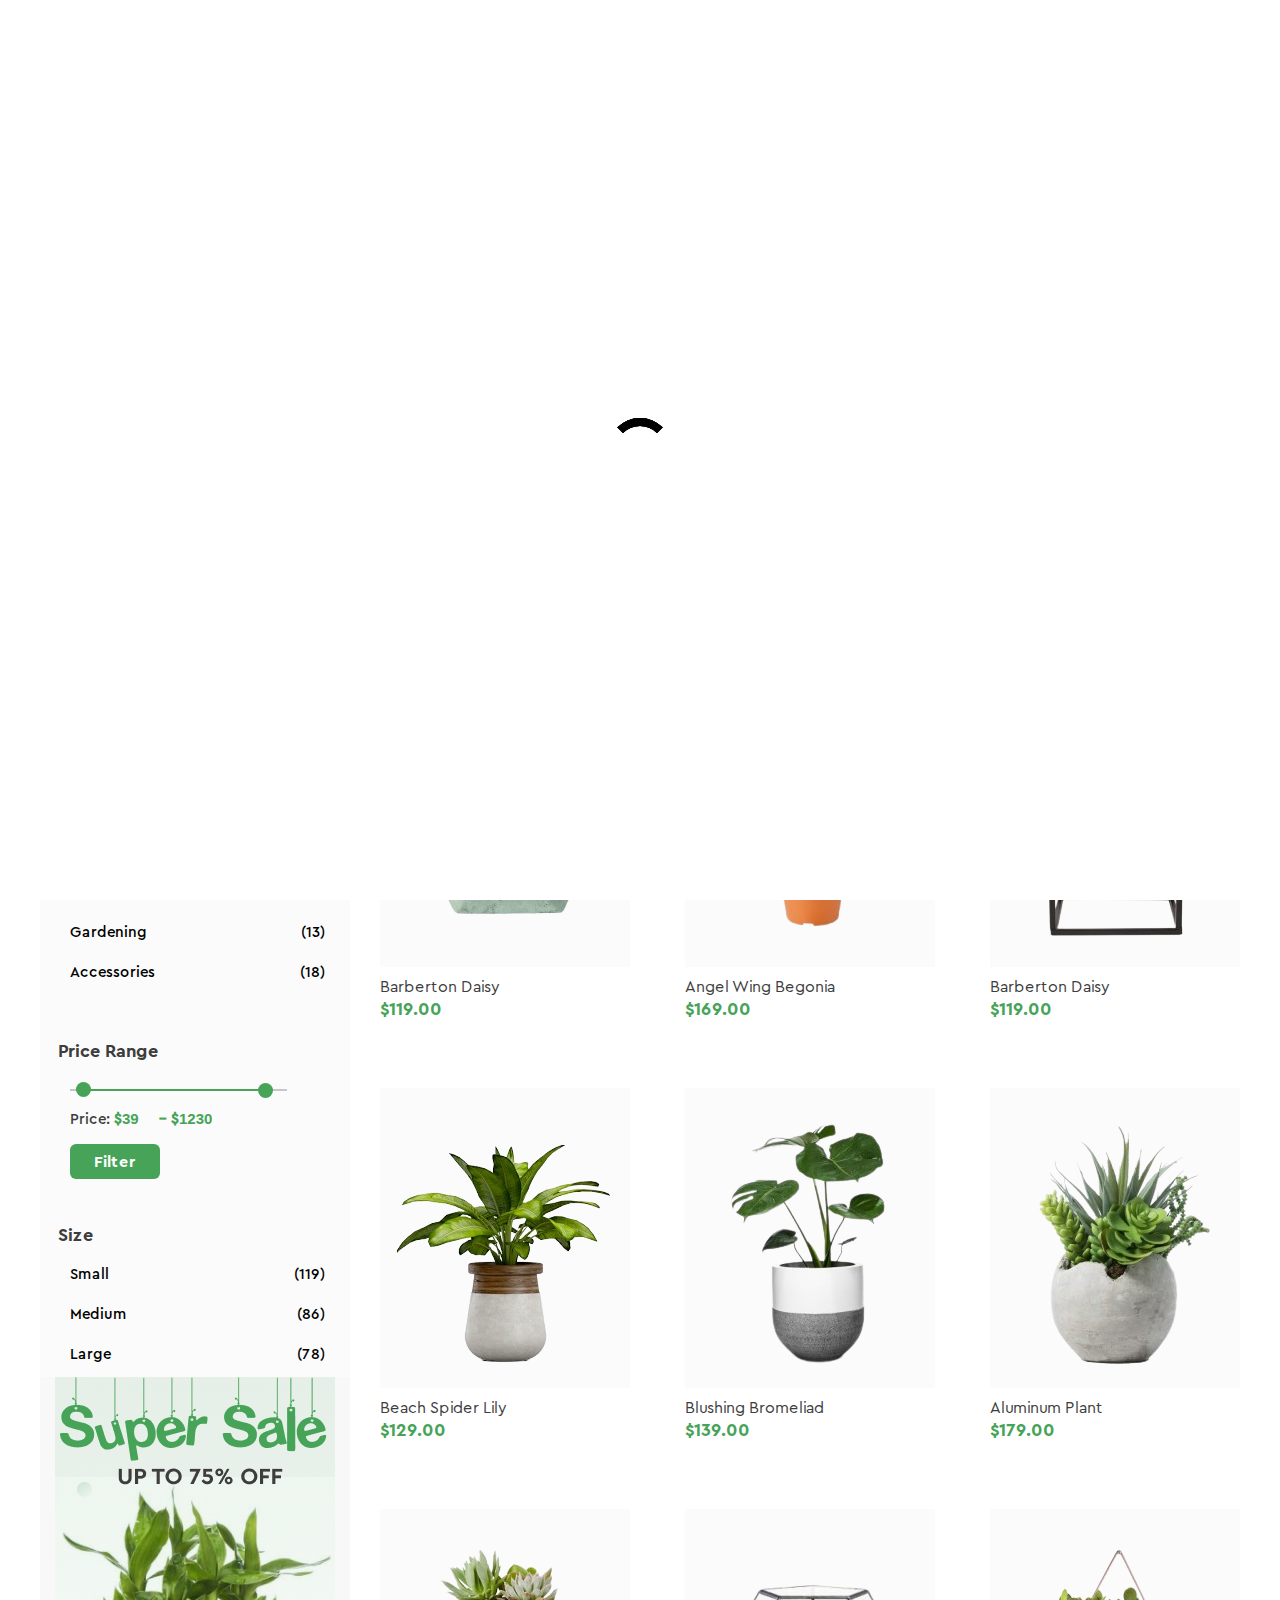
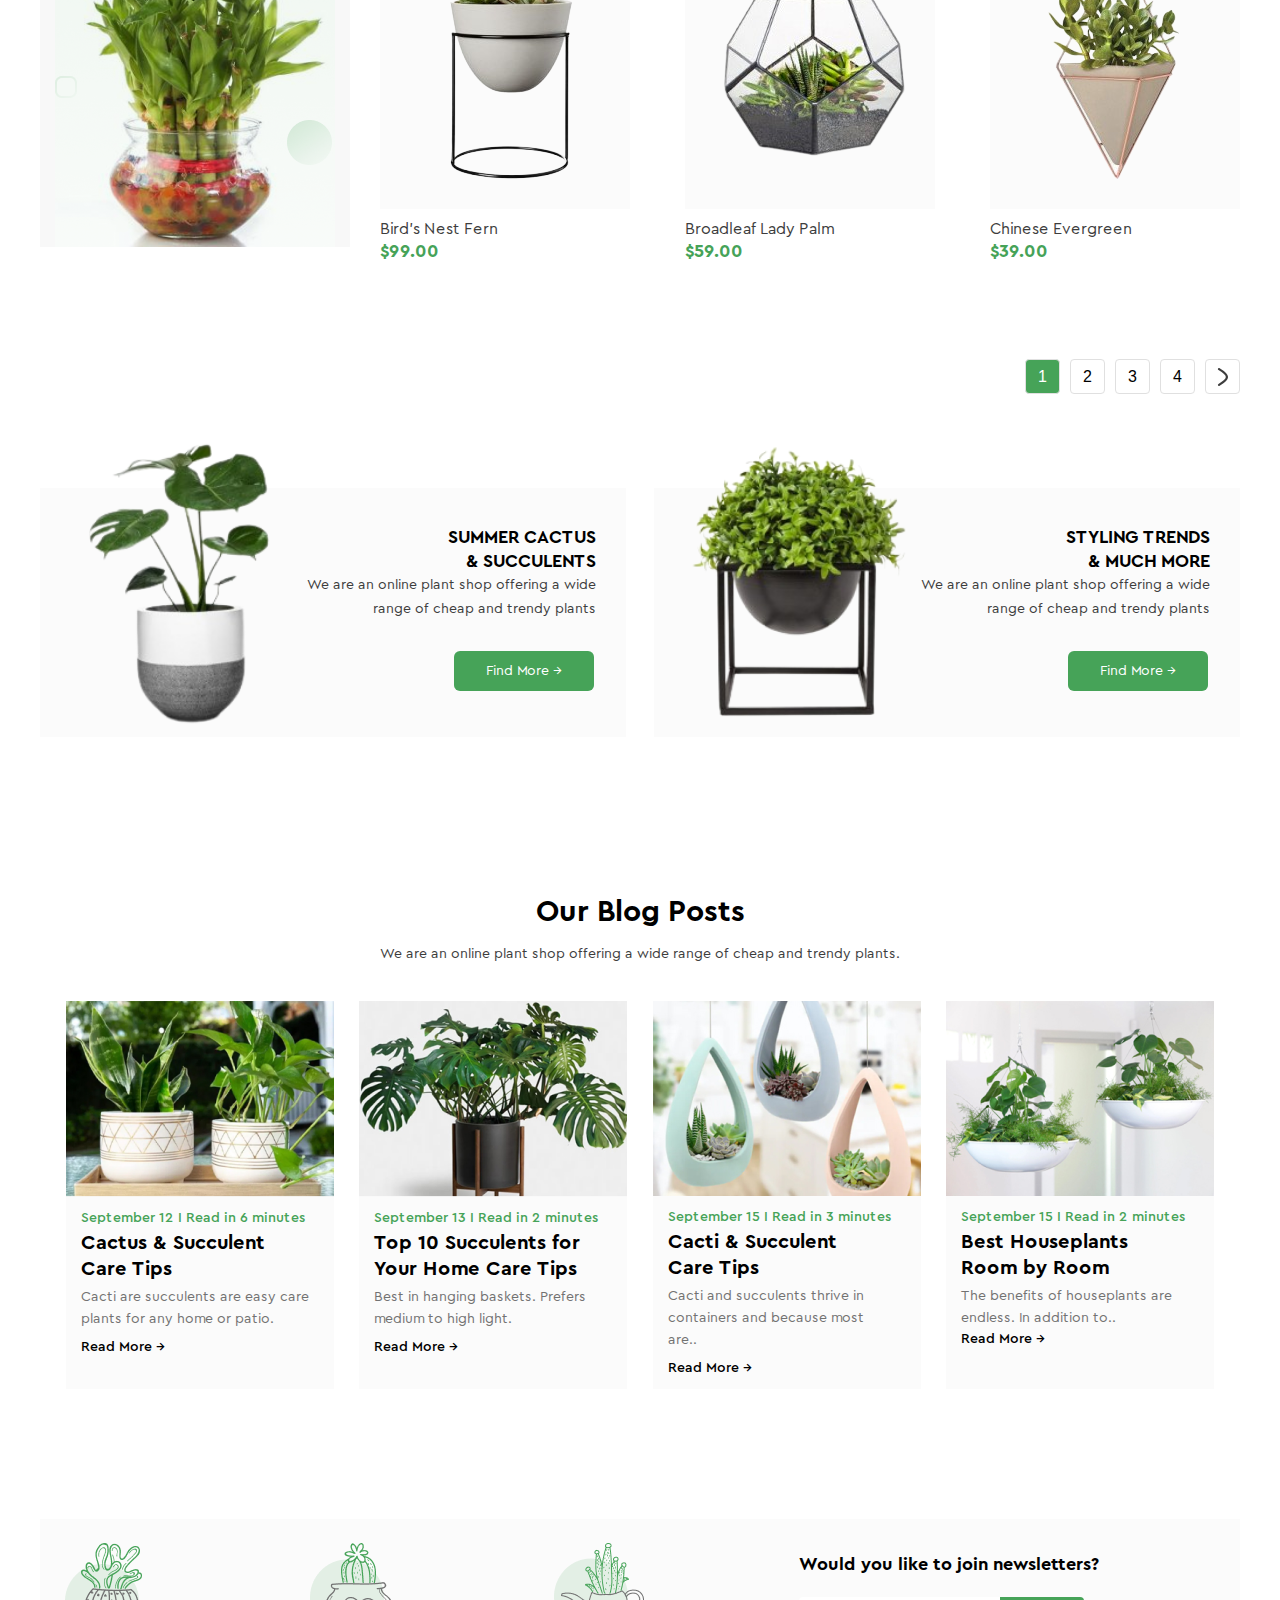
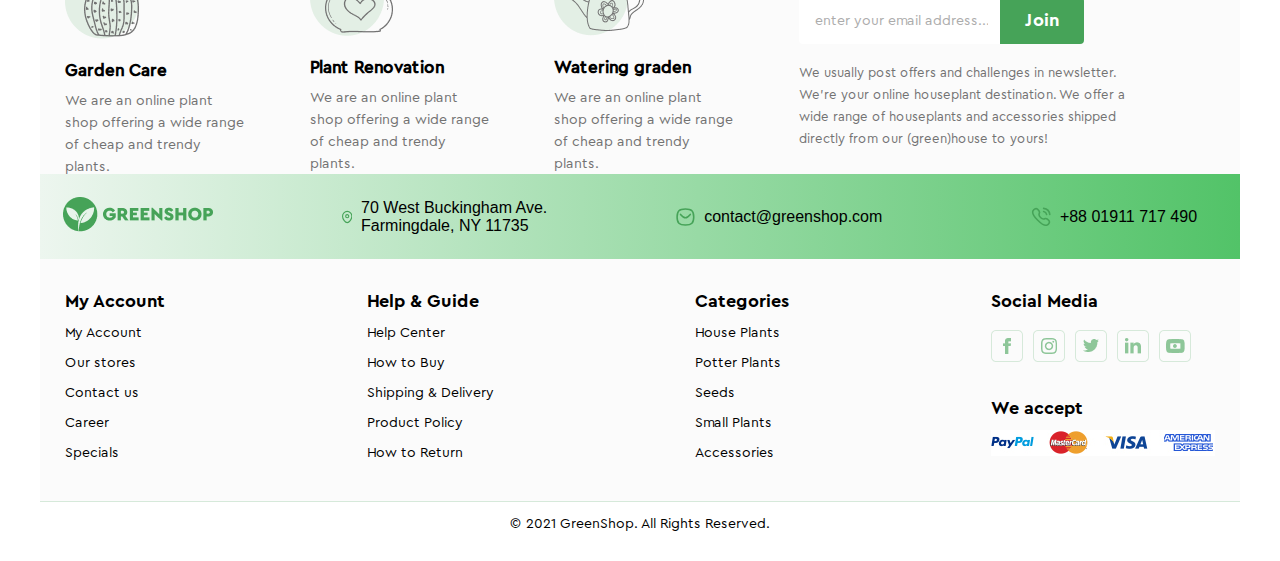
<file: index.html>
<!DOCTYPE html>
<html lang="en">

<head>
  <meta charset="UTF-8">
  <meta name="viewport" content="width=device-width, initial-scale=1.0">
  <title>Document</title>
  <link rel="stylesheet" href="./css/styles.css">
</head>

<body>
  <div class="wrapper">
    <section class="preloading">
      <div class="lds-ring">
        <div></div>
        <div></div>
        <div></div>
        <div></div>
      </div>
    </section>

    <header>
      <div class="logo">
        <img src="./img/Logo.png" alt="logo">
      </div>

      <ul class="navList">
        <li id="active" class="navListItem">Home</li>

        <li class="navListItem">Shop</li>

        <li class="navListItem subMenu">
          Plant Care

          <ul class="subList">
            <li class="subListItem">
              <a href="#" class="subListItemText listText">Drainage</a>
            </li>
            <li class="subListItem">
              <a href="#" class="subListItemText listText">Fungicides</a>
            </li>
            <li class="subListItem">
              <a href="#" class="subListItemText listText">Fertilizer</a>
            </li>

            <li class="subListItem hasChild">
              <a href="#" class="subListItemText listText">
                Priming
                <svg class="arrowIcon" xmlns="http://www.w3.org/2000/svg" width="7" height="10" viewBox="0 0 7 10"
                  fill="none">
                  <path
                    d="M1.14228 0.945805C0.909014 0.730097 0.908201 0.379612 1.14046 0.162973C1.35161 -0.0339699 1.68269 -0.0524979 1.9164 0.107825L1.98337 0.161288L6.79132 4.60737C7.00401 4.80406 7.02336 5.11265 6.84935 5.32969L6.79135 5.39186L1.9834 9.83868C1.75016 10.0544 1.37278 10.0537 1.1405 9.83706C0.929333 9.64013 0.910782 9.33257 1.08439 9.1162L1.14224 9.05423L5.52584 4.99941L1.14228 0.945805Z"
                    fill="#3D3D3D" />
                </svg>
              </a>

              <ul class="childItemList">
                <li class="childItem"> <a href="#" class="childItemText listText">Universal</a></li>
                <li class="childItem"> <a href="#" class="childItemText listText">For Ficus</a></li>
                <li class="childItem"> <a href="#" class="childItemText listText">For Cacti</a></li>
                <li class="childItem"> <a href="#" class="childItemText listText">For Citrus</a></li>
                <li class="childItem"> <a href="#" class="childItemText listText">For those in bloom</a></li>
                <li class="childItem"> <a href="#" class="childItemText listText">For Orchids</a></li>
              </ul>

            </li>
          </ul>

        </li>

        <li class="navListItem">Blogs</li>

      </ul>

      <button class="btn btnHeader"> <a href="./registration.html" class="login-link">
          <svg width="18" height="18" viewBox="0 0 18 18" fill="none" xmlns="http://www.w3.org/2000/svg">
            <path d="M17.1601 9.1006H7.12598" stroke="white" stroke-width="1.5" stroke-linecap="round"
              stroke-linejoin="round" />
            <path d="M14.7212 6.67059L17.1612 9.10059L14.7212 11.5306" stroke="white" stroke-width="1.5"
              stroke-linecap="round" stroke-linejoin="round" />
            <path
              d="M12.6342 5.35826C12.3592 2.37493 11.2425 1.2916 6.80082 1.2916C0.883322 1.2916 0.883322 3.2166 0.883322 8.99993C0.883322 14.7833 0.883322 16.7083 6.80082 16.7083C11.2425 16.7083 12.3592 15.6249 12.6342 12.6416"
              stroke="white" stroke-width="1.5" stroke-linecap="round" stroke-linejoin="round" />
          </svg>
          <span>Login</span>
        </a>
      </button>

      <div class="burger">
        <div class="burger-item"></div>
        <div class="burger-item"></div>
        <div class="burger-item"></div>
      </div>

    </header>


    <section class="hero">
      <div class="leftSide">
        <div class="subTitle">
          Welcome to GreenShop
        </div>
        <h1>Let’s Make a
          Better <span>Planet</span>
        </h1>
        <p class="description">
          We are an online plant shop offering a wide range of cheap and trendy plants. Use our plants to create an
          unique Urban Jungle. Order your favorite plants!
        </p>
        <div class="hero-btn">
          <button class="btn button">
            SHOP NOW
          </button>
        </div>
      </div>



      <div class="rightSide">
        <div class="rightSideImg">
          <!-- <img src="./img/01.png" alt="flowers"> -->
        </div>
      </div>
    </section>

    <section class="products">
      <div class="shopWrapper">
        <aside class="shopAside">
          <div class="asideDescription">
            <h3>Categories</h3>

            <label class="checkboxs">
              <input type="checkbox" name="check">
              <span class="item-name">House Plants</span>
              <span class="item-count">(33)</span>
            </label>

            <label class="checkboxs">
              <input type="checkbox" name="check">
              <span class="item-name">Potter Plants</span>
              <span class="item-count">(12)</span>
            </label>

            <label class="checkboxs">
              <input type="checkbox" name="check">
              <span class="item-name">Seeds </span>
              <span class="item-count">(65)</span>
            </label>

            <label class="checkboxs">
              <input type="checkbox" name="check">
              <span class="item-name">Small Plants </span>
              <span class="item-count">(39)</span>
            </label>

            <label class="checkboxs">
              <input type="checkbox" name="check">
              <span class="item-name">Big Plants</span>
              <span class="item-count">(23)</span>
            </label>

            <label class="checkboxs">
              <input type="checkbox" name="check">
              <span class="item-name">Succulents </span>
              <span class="item-count">(17)</span>
            </label>

            <label class="checkboxs">
              <input type="checkbox" name="check">
              <span class="item-name">Trerrariums </span>
              <span class="item-count">(19)</span>
            </label>

            <label class="checkboxs">
              <input type="checkbox" name="check">
              <span class="item-name">Gardening </span>
              <span class="item-count">(13)</span>
            </label>

            <label class="checkboxs">
              <input type="checkbox" name="check">
              <span class="item-name">Accessories</span>
              <span class="item-count">(18)</span>
            </label>

            <!-- <div class="price-range-container"> -->



            <h3 class="price-range">Price Range</h3>

            <div class="range_container">
              <div class="sliders_control">
                <input id="fromSlider" type="range" value="39" min="0" max="1319" />
                <input id="toSlider" type="range" value="1230" min="1" max="1320" />
              </div>
              <div class="form_control">

                <div class="form_control_container">

                  <div class="price-container"><span class="price">Price:</span>
                    $<input class="form_control_container__time__input" type="number" id="fromInput" value="39" min="0"
                      max="1319" />
                    -
                    $<input class="form_control_container__time__input" type="number" id="toInput" value="1230" min="1"
                      max="1320" />
                  </div>

                </div>

              </div>
            </div>

            <button class="price-range-filter">Filter</button>

            <!-- </div> -->
            <div class="size-container">
              <h3 class="size-title">Size</h3>
              <label class="checkboxs">
                <input type="checkbox" name="check">
                <span class="item-name">Small</span>
                <span class="item-count">(119)</span>
              </label>
              <label class="checkboxs">
                <input type="checkbox" name="check">
                <span class="item-name">Medium</span>
                <span class="item-count">(86)</span>
              </label>
              <label class="checkboxs">
                <input type="checkbox" name="check">
                <span class="item-name">Large</span>
                <span class="item-count">(78)</span>
              </label>
            </div>

          </div>

          <div class="ad"></div>

        </aside>

        <div class="content">
          <div class="contentHeader">
            <div class="filter">
              <ul class="sort">
                <li id="activeFilter">All Plants</li>
                <li class="sort-item">New Arrivals</li>
                <li class="sort-item">Sale</li>
              </ul>
            </div>

            <div class="shortBy">
              <p>
                Short by:
              </p>
              <select name="shortBy" id="shortBy">
                <option value="1">Default sorting</option>
              </select>
            </div>
          </div>

          <div class="goods">
            <div class="goodsCard 1">
              <div class="angelWingBegonia">

                <div class="goodsPhoto ">
                  <img src="./img/flower1.png" alt="Barberton Daisy" class="flowers">
                </div>

                <div class="frame">
                  <div class="frameElement">
                    <img src="./img/shopping.svg" alt="shopping">
                  </div>
                  <div class="frameElement">
                    <img src="./img/heart.svg" alt="heart">
                  </div>
                  <div class="frameElement">
                    <img src="./img/frame.svg" alt="search">
                  </div>
                </div>

                <div class="goodsInfo">
                  <div class="flowerName">Barberton Daisy</div>
                  <div class="flowerPrise">$119.00</div>
                </div>
              </div>
            </div>

            <div class="goodsCard 2">
              <div class="angelWingBegonia">

                <div class="goodsPhoto ">
                  <img src="./img/flower2.png" alt="Angel Wing Begonia" class="flowers ">
                </div>

                <div class="frame">
                  <div class="frameElement">
                    <img src="./img/shopping.svg" alt="shopping">
                  </div>
                  <div class="frameElement">
                    <img src="./img/heart.svg" alt="heart">
                  </div>
                  <div class="frameElement">
                    <img src="./img/frame.svg" alt="search">
                  </div>
                </div>

                <div class="goodsInfo">
                  <div class="flowerName">Angel Wing Begonia</div>
                  <div class="flowerPrise">$169.00</div>
                </div>
              </div>
            </div>

            <div class="goodsCard 3">
              <div class="angelWingBegonia">

                <div class="goodsPhoto ">
                  <img src="./img/flower3.png" alt="Barberton Daisy" class="flowers">
                  <div class="discount">
                    <span class="discountPrice">13% off</span>
                  </div>
                </div>

                <div class="frame">
                  <div class="frameElement">
                    <img src="./img/shopping.svg" alt="shopping">
                  </div>
                  <div class="frameElement">
                    <img src="./img/heart.svg" alt="heart">
                  </div>
                  <div class="frameElement">
                    <img src="./img/frame.svg" alt="search">
                  </div>
                </div>

                <div class="goodsInfo">
                  <div class="flowerName">Barberton Daisy</div>
                  <div class="flowerPrise">$119.00</div>
                </div>
              </div>
            </div>


            <div class="goodsCard 4">
              <div class="angelWingBegonia">

                <div class="goodsPhoto ">
                  <img src="./img/flower4.png" alt="Beach Spider Lily" class="flowers">
                </div>

                <div class="frame">
                  <div class="frameElement">
                    <img src="./img/shopping.svg" alt="shopping">
                  </div>
                  <div class="frameElement">
                    <img src="./img/heart.svg" alt="heart">
                  </div>
                  <div class="frameElement">
                    <img src="./img/frame.svg" alt="search">
                  </div>
                </div>

                <div class="goodsInfo">
                  <div class="flowerName">Beach Spider Lily</div>
                  <div class="flowerPrise">$129.00</div>
                </div>
              </div>
            </div>

            <div class="goodsCard 5">
              <div class="angelWingBegonia">

                <div class="goodsPhoto ">
                  <img src="./img/flower5.png" alt="Blushing Bromeliad" class="flowers">
                </div>

                <div class="frame">
                  <div class="frameElement">
                    <img src="./img/shopping.svg" alt="shopping">
                  </div>
                  <div class="frameElement">
                    <img src="./img/heart.svg" alt="heart">
                  </div>
                  <div class="frameElement">
                    <img src="./img/frame.svg" alt="search">
                  </div>
                </div>

                <div class="goodsInfo">
                  <div class="flowerName">Blushing Bromeliad</div>
                  <div class="flowerPrise">$139.00</div>
                </div>
              </div>
            </div>

            <div class="goodsCard 6">
              <div class="angelWingBegonia">

                <div class="goodsPhoto ">
                  <img src="./img/flower6.png" alt="Aluminum Plant" class="flowers">
                </div>

                <div class="frame">
                  <div class="frameElement">
                    <img src="./img/shopping.svg" alt="shopping">
                  </div>
                  <div class="frameElement">
                    <img src="./img/heart.svg" alt="heart">
                  </div>
                  <div class="frameElement">
                    <img src="./img/frame.svg" alt="search">
                  </div>
                </div>

                <div class="goodsInfo">
                  <div class="flowerName">Aluminum Plant</div>
                  <div class="flowerPrise">$179.00</div>
                </div>
              </div>
            </div>

            <div class="goodsCard 7">
              <div class="angelWingBegonia">

                <div class="goodsPhoto ">
                  <img src="./img/flower7.png" alt="Bird's Nest Fern" class="flowers">
                </div>

                <div class="frame">
                  <div class="frameElement">
                    <img src="./img/shopping.svg" alt="shopping">
                  </div>
                  <div class="frameElement">
                    <img src="./img/heart.svg" alt="heart">
                  </div>
                  <div class="frameElement">
                    <img src="./img/frame.svg" alt="search">
                  </div>
                </div>

                <div class="goodsInfo">
                  <div class="flowerName">Bird's Nest Fern</div>
                  <div class="flowerPrise">$99.00</div>
                </div>
              </div>
            </div>

            <div class="goodsCard 8">
              <div class="angelWingBegonia">

                <div class="goodsPhoto ">
                  <img src="./img/flower8.png" alt="Broadleaf Lady Palm" class="flowers">
                </div>

                <div class="frame">
                  <div class="frameElement">
                    <img src="./img/shopping.svg" alt="shopping">
                  </div>
                  <div class="frameElement">
                    <img src="./img/heart.svg" alt="heart">
                  </div>
                  <div class="frameElement">
                    <img src="./img/frame.svg" alt="search">
                  </div>
                </div>

                <div class="goodsInfo">
                  <div class="flowerName">Broadleaf Lady Palm</div>
                  <div class="flowerPrise">$59.00</div>
                </div>
              </div>
            </div>

            <div class="goodsCard 9">
              <div class="angelWingBegonia">

                <div class="goodsPhoto ">
                  <img src="./img/flower9.png" alt="Chinese Evergreen" class="flowers">
                </div>

                <div class="frame">
                  <div class="frameElement">
                    <img src="./img/shopping.svg" alt="shopping">
                  </div>
                  <div class="frameElement">
                    <img src="./img/heart.svg" alt="heart">
                  </div>
                  <div class="frameElement">
                    <img src="./img/frame.svg" alt="search">
                  </div>
                </div>

                <div class="goodsInfo">
                  <div class="flowerName">Chinese Evergreen</div>
                  <div class="flowerPrise">$39.00</div>
                </div>
              </div>
            </div>
          </div>
        </div>
      </div>
    </section>

    <div class="pagination-container">
      <div class="pagination">
        <button class="page paginationActive">1
      </div>
      <button class="page pageNotActive">2</button>
      <button class="page pageNotActive">3</button>
      <button class="page pageNotActive">4</button>
      <button class="page arrow">
        <img src="./img/ArrowRight.svg" alt="Next">
      </button>
    </div>

    <section class="plantPromoSection">
      <div class="promoCard ">
        <div class="promoCardImg promoCardLeft">
        </div>
        <div class="plantPromoCentered">
          <h3 class="plantCardTitle">Summer cactus <br> & succulents</h3>
          <p class="plantCardDescription">
            We are an online plant shop offering a wide range of cheap and trendy plants
          </p>
          <button class="plantCardButton">
            <p>
              Find More →
            </p>
          </button>
        </div>
      </div>

      <div class="promoCard">
        <div class="promoCardImg promoCardRight">
        </div>
        <div class="plantPromoCentered">
          <h3 class="plantCardTitle">Styling Trends <br>
            & much more</h3>
          <p class="plantCardDescription">
            We are an online plant shop offering a wide range of cheap and trendy plants
          </p>
          <button class="plantCardButton">
            <p>
              Find More →
            </p>
          </button>
        </div>
      </div>
    </section>

    <section class="blog">
      <div class="blogTitle">
        <div class="blogName">
          <p>Our Blog Posts</p>
        </div>
        <div class="blogDescription">We are an online plant shop offering a wide range of cheap and trendy plants.
        </div>
      </div>


      <div class="blogCards">
        <div class="blogCard">
          <img src="./img/flower10.png" alt="Cactus & Succulent ">
          <div class="blogCardText">
            <div class="blogSubText">September 12 I Read in 6 minutes</div>
            <div class="blogCardTitle">Cactus & Succulent <br>
              Care Tips</div>
            <div class="blogCardDescription">Cacti are succulents are easy care plants for any home or patio. </div>
            <div class="blogCardReadMore">Read More →</div>
          </div>
        </div>

        <div class="blogCard">
          <img src="./img/flower11.png" alt="Cactus & Succulent ">
          <div class="blogCardText">
            <div class="blogSubText">September 13 I Read in 2 minutes</div>
            <div class="blogCardTitle">Top 10 Succulents for <br>
              Your Home
              Care Tips</div>
            <div class="blogCardDescription">Best in hanging baskets. Prefers medium to high light. </div>
            <div class="blogCardReadMore">Read More →</div>
          </div>
        </div>

        <div class="blogCard">
          <img src="./img/flower12.png" alt="Cactus & Succulent ">
          <div class="blogCardText">
            <div class="blogSubText">September 15 I Read in 3 minutes</div>
            <div class="blogCardTitle">Cacti & Succulent <br>
              Care Tips</div>
            <div class="blogCardDescription">Cacti and succulents thrive in containers and because most are..</div>
            <div class="blogCardReadMore">Read More →</div>
          </div>
        </div>

        <div class="blogCard">
          <img src="./img/flower13.png" alt="Cactus & Succulent ">
          <div class="blogCardText">
            <div class="blogSubText">September 15 I Read in 2 minutes</div>
            <div class="blogCardTitle">Best Houseplants <br>
              Room by Room</div>
            <div class="blogCardDescription">The benefits of houseplants are endless. In addition to..</div>
            <a class="blogCardReadMore">Read More →</a>
          </div>
        </div>
      </div>
    </section>

    <footer class="footer">

      <section class="services">

        <div class="servicesPart">

          <div class="servicesItem">

            <img src="./img/gardenCare.png" alt="" class="servicesItemPhoto">
            <div class="servicesItemName">
              <p>Garden Care</p>
            </div>
            <div class="servicesItemDescription">
              <p>We are an online plant shop offering a wide range of cheap and trendy plants.</p>
            </div>

          </div>

          <div class="servicesItem">

            <img src="./img/plantRenovation.png" alt="" class="servicesItemPhoto">
            <div class="servicesItemName">
              <p>Plant Renovation</p>
            </div>
            <div class="servicesItemDescription">
              <p>We are an online plant shop offering a wide range of cheap and trendy plants.</p>
            </div>

          </div>

          <div class="servicesItem">

            <img src="./img/wateringGraden.png" alt="" class="Watering graden">
            <div class="servicesItemName">
              <p>Watering graden</p>
            </div>
            <div class="servicesItemDescription">
              <p>We are an online plant shop offering a wide range of cheap and trendy plants.</p>
            </div>

          </div>
        </div>
        <div class="newsLetter">
          <div class="newsLetterTitle">
            <p>Would you like to join newsletters?</p>
          </div>
          <form action="#" class="newsLetterForm">
            <input type="email" class="newsLetterInput" placeholder=" enter your email address...">
            <button class="newsletterButton" type="submit">Join</button>
          </form>
          <div class="newsLetterDescription">
            <p>We usually post offers and challenges in newsletter. We’re your online houseplant destination. We offer a
              wide range of houseplants and accessories shipped directly from our (green)house to yours! </p>
          </div>
        </div>

      </section>

      <section class="topBar">
        <div class="topBarLogo">
          <img src="./img/Logo.png" alt="logo">
        </div>
        <div class="address">
          <svg xmlns="http://www.w3.org/2000/svg" width="20" height="20" viewBox="0 0 14 18" fill="none">
            <path fill-rule="evenodd" clip-rule="evenodd"
              d="M9.09184 7.92542C9.09184 6.77436 8.15914 5.84166 7.00808 5.84166C5.85787 5.84166 4.92517 6.77436 4.92517 7.92542C4.92517 9.07563 5.85787 10.0083 7.00808 10.0083C8.15914 10.0083 9.09184 9.07563 9.09184 7.92542Z"
              stroke="#46A358" stroke-width="1.5" stroke-linecap="round" stroke-linejoin="round" />
            <path fill-rule="evenodd" clip-rule="evenodd"
              d="M6.99959 16.5C4.58457 16.5 0.75 12.2989 0.75 7.8322C0.75 4.33539 3.54758 1.5 6.99959 1.5C10.4516 1.5 13.25 4.33539 13.25 7.8322C13.25 12.2989 9.41543 16.5 6.99959 16.5Z"
              stroke="#46A358" stroke-width="1.5" stroke-linecap="round" stroke-linejoin="round" />
          </svg>
          <p>70 West Buckingham Ave.
            Farmingdale, NY 11735</p>
        </div>

        <div class="email">
          <svg xmlns="http://www.w3.org/2000/svg" width="20" height="20" viewBox="0 0 18 18" fill="none">
            <path
              d="M13.6208 6.51582C13.6208 6.51582 10.9457 9.72635 8.98917 9.72635C7.03345 9.72635 4.32835 6.51582 4.32835 6.51582"
              stroke="#46A358" stroke-width="1.5" stroke-linecap="round" stroke-linejoin="round" />
            <path fill-rule="evenodd" clip-rule="evenodd"
              d="M1.0434 8.97397C1.0434 3.27556 3.02752 1.37665 8.9799 1.37665C14.9323 1.37665 16.9164 3.27556 16.9164 8.97397C16.9164 14.6716 14.9323 16.5713 8.9799 16.5713C3.02752 16.5713 1.0434 14.6716 1.0434 8.97397Z"
              stroke="#46A358" stroke-width="1.5" stroke-linecap="round" stroke-linejoin="round" />
          </svg>
          <p>contact@greenshop.com</p>
        </div>

        <div class="phoneNumber">
          <svg xmlns="http://www.w3.org/2000/svg" width="20" height="20" viewBox="0 0 19 19" fill="none">
            <path d="M11.9604 1.29175C15.0446 1.63425 17.4813 4.06758 17.8279 7.15175" stroke="#46A358"
              stroke-width="1.5" stroke-linecap="round" stroke-linejoin="round" />
            <path d="M11.9604 4.24425C13.4363 4.53091 14.5896 5.68508 14.8771 7.16091" stroke="#46A358"
              stroke-width="1.5" stroke-linecap="round" stroke-linejoin="round" />
            <path fill-rule="evenodd" clip-rule="evenodd"
              d="M6.41709 12.5825C0.668773 6.83352 1.48617 4.20096 2.09214 3.35263C2.16999 3.21552 4.08875 0.343233 6.14551 2.02839C11.2507 6.23288 4.78761 5.63843 9.07452 9.92607C13.3623 14.2128 12.767 7.74996 16.9716 12.8541C18.6568 14.9117 15.7844 16.8303 15.6482 16.9073C14.7998 17.5141 12.1663 18.3315 6.41709 12.5825Z"
              stroke="#46A358" stroke-width="1.5" stroke-linecap="round" stroke-linejoin="round" />
          </svg>
          <p>+88 01911 717 490</p>
        </div>
      </section>

      <section class="footerInfo">
        <div class="myAccount">
          <p class="footerInfoListTitle">My Account</p>
          <ul>
            <li class="footerInfoListElement">My Account</li>
            <li class="footerInfoListElement">Our stores</li>
            <li class="footerInfoListElement">Contact us</li>
            <li class="footerInfoListElement">Career</li>
            <li class="footerInfoListElement">Specials</li>
          </ul>
        </div>

        <div class="Help">
          <p class="footerInfoListTitle">Help & Guide</p>
          <ul>
            <li class="footerInfoListElement">Help Center</li>
            <li class="footerInfoListElement">How to Buy</li>
            <li class="footerInfoListElement">Shipping & Delivery</li>
            <li class="footerInfoListElement">Product Policy</li>
            <li class="footerInfoListElement">How to Return</li>
          </ul>
        </div>

        <div class="Help">
          <p class="footerInfoListTitle">Categories</p>
          <ul>
            <li class="footerInfoListElement">House Plants</li>
            <li class="footerInfoListElement">Potter Plants</li>
            <li class="footerInfoListElement">Seeds</li>
            <li class="footerInfoListElement">Small Plants</li>
            <li class="footerInfoListElement">Accessories</li>
          </ul>
        </div>

        <div class="socailMediaAndPayment">

          <div class="socialMedia">
            <div class="socialMediaTitle">
              <p>Social Media</p>
            </div>
            <div class="socialMediaLinks">
              <a href="#" class="socialLink facebook"><img src="./img/Facebook.png" alt="Facebook link"></a>
              <a href="#" class="socialLink instagram"><img src="./img/Instagram.png" alt="Instagram link"></a>
              <a href="#" class="socialLink twitter"><img src="./img/Twitter.png" alt="Twitter link"></a>
              <a href="#" class="socialLink linkidin"><img src="./img/Linkidin.png" alt="Linkidin link"></a>
              <a href="#" class="socialLink youtube"><img src="./img/Youtube.png" alt="Youtube link"></a>
            </div>

          </div>

          <div class="payment">
            <div class="paymentTitle">
              <p>We accept</p>
            </div>
            <div class="paymentImg">
              <img src="./img/payment methods.png" alt="">
            </div>
          </div>
        </div>
      </section>

      <div class="copyRight">
        <p>&copy; 2021 GreenShop. All Rights Reserved.</p>
      </div>

    </footer>

  </div>

  <script src="./script.js"></script>
</body>

</html>
</file>
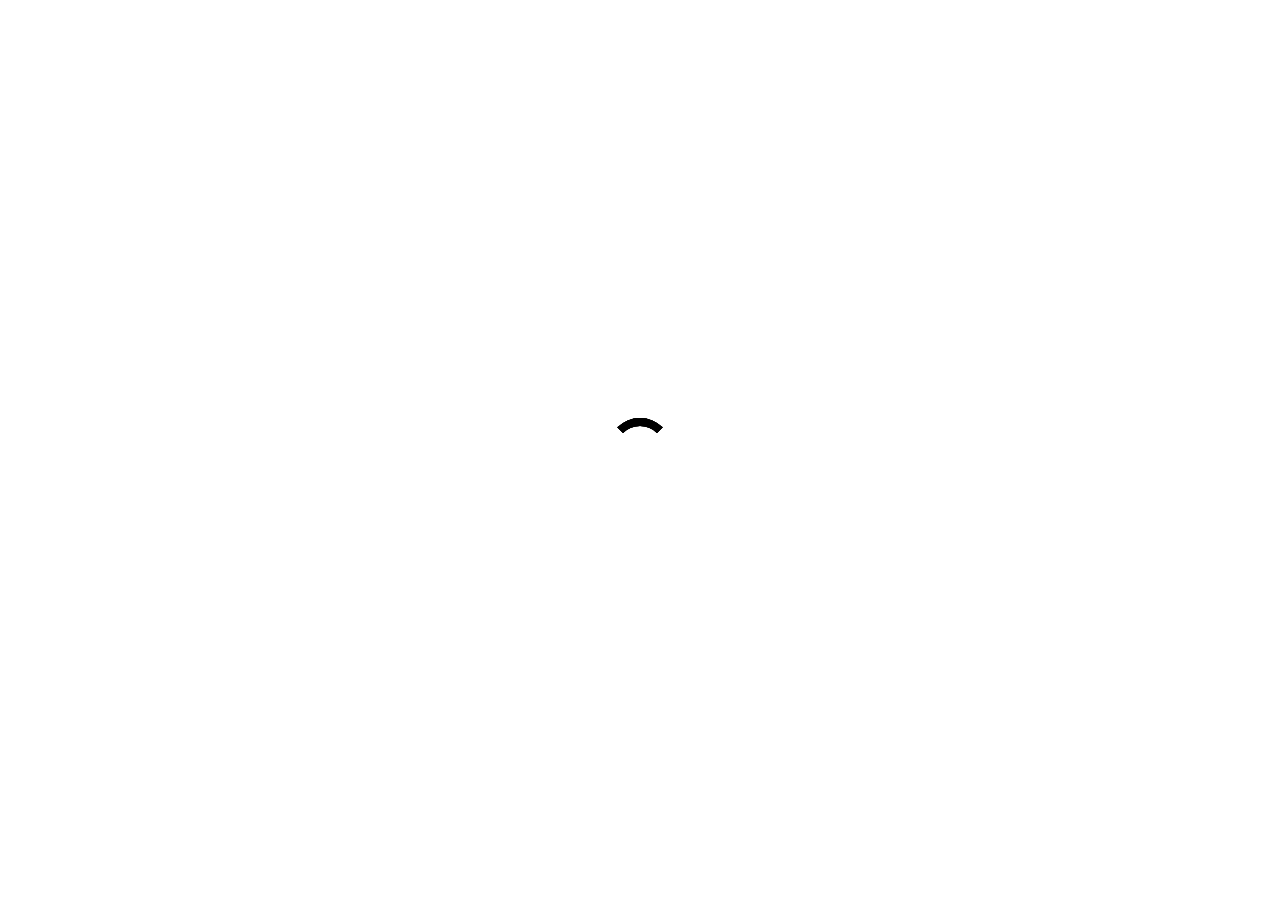
<file: registration.html>
<!DOCTYPE html>
<html lang="en">

<head>
  <meta charset="UTF-8">
  <meta name="viewport" content="width=device-width, initial-scale=1.0">
  <title>Document</title>
  <link rel="stylesheet" href="./css/styles.css">
</head>

<body>
  <div class="registration-wrapper">

    <section class="preloading">
      <div class="lds-ring">
        <div></div>
        <div></div>
        <div></div>
        <div></div>
      </div>
    </section>

    <section class="head-title">
      <h2>
        <span class="login">Login</span> <span class="straight-line">|</span> <span class="register">Register</span>
      </h2>

      <button class="close-button">
        <a href="./index.html">
          <img src="./img/close-btn.png" alt="close-btn">
        </a>
      </button>

    </section>

    <section class="register-form-container">
      <h3 class="form-text">
        Enter your email and password to register.
      </h3>
      <div class="inputs">
        <input type="text" placeholder="Username" class="register-input userName-input">

        <input type="text" placeholder="Enter your email address" class="register-input email-input">

        <div class="password-container">
          <input type="text" id="password" placeholder="Password" class="register-input">
          <button type="button" class="toggle-password">
            <img src="./img/Hide.png" alt="Hide Password">
          </button>
        </div>

        <input type="text" placeholder="Confirm Password" class="register-input confirmPassword-input">
      </div>

      <div>
        <button class="register-button">Register</button>
      </div>

      <div class="divider">
        <div class="line-before"></div>
        <span>Or register with</span>
        <div class="line-after"></div>
      </div>


      <div class="btn-option-registration">

        <button class="btn-google register-btn">

          <img src="./img/google-link.png" alt="Google">

          <span class="register-btn-text">Continue with Google</span>

        </button>
        <!--  -->
        <button class="btn-facebook register-btn">

          <img src="./img/facebook-link.png" alt="Facebook">

          <span class="register-btn-text">Continue with Facebook</span>

        </button>


      </div>


    </section>

    <div class="bottom-line"></div>
  </div>
</body>

</html>
</file>
<file: css/styles.css>
@import url('https://fonts.googleapis.com/css2?family=Encode+Sans+Expanded:wght@100;200;300;400;500;600;700;800;900&display=swap');

@font-face {
  font-family: "Cera Pro Regular";
  src: url(../fonts/CeraPro-Regular.woff) format("woff");
}

@font-face {
  font-family: "Cera Pro Medium";
  src: url(../fonts/CeraPro-Medium.woff) format("woff");
}

@font-face {
  font-family: "Cera Pro Bold";
  src: url(../fonts/CeraPro-Bold.woff) format("woff");
}



* {
  margin: 0;
  padding: 0;
  border: 0;
  text-decoration: none;
  list-style-type: none;
  color: #000;
  background-color: transparent;
  box-sizing: border-box;
}

body {
  overflow-x: hidden;
}


.wrapper {
  font-size: 16px;
  font-family: "Cera Pro", sans-serif;
  max-width: 1260px;
  width: 100%;
  margin: 0 auto;
  padding: 0 30px;
}

.lds-ring,
.lds-ring div {
  box-sizing: border-box;
}

.lds-ring {
  display: inline-block;
  position: relative;
  width: 80px;
  height: 80px;
}

.lds-ring div {
  box-sizing: border-box;
  display: block;
  position: absolute;
  width: 64px;
  height: 64px;
  margin: 8px;
  border: 8px solid currentColor;
  border-radius: 50%;
  animation: lds-ring 1.2s cubic-bezier(0.5, 0, 0.5, 1) infinite;
  border-color: currentColor transparent transparent transparent;
}

.lds-ring div:nth-child(1) {
  animation-delay: -0.45s;
}

.lds-ring div:nth-child(2) {
  animation-delay: -0.3s;
}

.lds-ring div:nth-child(3) {
  animation-delay: -0.15s;
}

@keyframes lds-ring {
  0% {
    transform: rotate(0deg);
  }

  100% {
    transform: rotate(360deg);
  }
}

.preloading {
  position: fixed;
  top: 0;
  left: 0;
  width: 100%;
  height: 100vh;
  background: #fff;
  display: flex;
  align-items: center;
  justify-content: center;
  z-index: 2;
  animation: hidePreloader .1s forwards;
}

@keyframes hidePreloader {
  0% {
    opacity: 1;
    visibility: visible;
  }

  99% {
    opacity: 1;
    visibility: visible;
  }

  100% {
    opacity: 0;
    visibility: hidden;
  }
}


/* registration.html */

.registration-wrapper {
  width: 500px;
  height: 656px;
  box-shadow: 0px 5px 10px 5px #888;
  margin-left: auto;
  margin-right: auto;
  margin-top: 10%;
  font-family: "Inter", sans-serif;
}

.head-title {
  padding-top: 52px;
  display: flex;
  justify-content: center;
  padding-bottom: 40px;
  position: relative;
}

.login {
  font-size: 20px;
  font-weight: 500;
  padding-right: 12px;
  cursor: pointer;
}

.straight-line {
  font-size: 13px;
  padding-top: 5px;
  font-weight: 250;
}

.register {
  font-size: 20px;
  font-weight: 500;
  color: #46a358;
  padding-left: 12px;
  cursor: pointer;
}

.close-button {
  position: absolute;
  top: 13px;
  left: 469px;
  color: #46a358;
  border: none;
  background-color: #fff;
}

.register-form-container {
  padding: 0 20px;
  display: flex;
  flex-direction: column;
  align-items: center;
  text-align: center;
}

.form-text {
  margin-bottom: 14px;
  font-size: 14px;
  color: #666;
}

.register-input {
  border: 1px solid rgba(0, 0, 0, 0.1);
  padding-left: 5px;
  width: 90%;
  max-width: 300px;
  height: 40px;
  margin-top: 15px;
  border-radius: 5px;
}

.password-container {
  position: relative;
}

.toggle-password {
  position: absolute;
  background-color: #fff;
  border: none;
  top: 25px;
  right: 40px;
  cursor: pointer;
}


.register-button {
  color: #fff;
  background-color: #46a358;
  font-size: 16px;
  font-weight: 700;
  padding: 15px 120px;
  border: none;
  border-radius: 5px;
  margin-top: 40px;
  cursor: pointer;
  transition: all 0.3s ease-in-out;
}

.register-button:hover {
  background-color: #1A712A;
}

.divider {
  display: flex;
  align-items: center;
  text-align: center;
  margin: 20px 0;
  color: #3d3d3d;
  font-size: 14px;
}

.line-before {
  width: 100px;
  height: 1px;
  background-color: #eaeaea;
  margin-right: 5px;
}

.line-after {
  width: 100px;
  height: 1px;
  background-color: #eaeaea;
  margin-left: 5px;
}

.register-btn-text {
  font-size: 13px;
  font-weight: 500;
}

.register-btn {
  width: 300px;
  height: 40px;
  margin-bottom: 15px;
  display: flex;
  align-items: center;
  justify-content: center;
  background: #fff;
  border: 1px solid rgba(0, 0, 0, 0.1);
  border-radius: 5px;
}

.btn-google img {
  margin-right: 15px;
}

.btn-facebook img {
  margin-right: 5px;
}

.bottom-line {
  width: 500px;
  height: 10px;
  background-color: #46a358;
  margin-top: 25px;
}

/* /////////////////// */
/* HEADER */
/* /////////////////// */
header {
  width: 100%;
  height: 53px;
  display: flex;
  justify-content: space-between;
  margin-top: 30px;
  border-bottom: 1px solid rgba(70, 163, 88, 0.5)
}

.navList {
  display: flex;
  gap: 45px;
  margin-top: 8px;
}


.navList .navListItem {
  font-weight: 400;
  font-size: 16px;
  color: #3d3d3d;
  font-family: "Cera Pro Regular";
  border-bottom: 3px solid transparent;
}

.navListItem:hover {
  font-weight: 700;
  font-size: 16px;
  color: #3d3d3d;
  border-bottom: 3px solid #46a358;
  padding-bottom: 25px;
  cursor: pointer;
}

#active {
  font-weight: 700;
  font-size: 16px;
  color: #3d3d3d;
  border-bottom: 3px solid #46a358;
  padding-bottom: 25px;
}

.navListItem.subMenu {
  position: relative;
}

.navListItem.subMenu:hover .subList {
  display: block;
}

.subList {
  position: absolute;
  top: 100%;
  left: -60px;
  padding: 12px 0 0;
  display: none;
  background: #EDF6EE;
}

.subListItem {
  width: 188px;
  height: 35px;
}

.subListItem:hover {
  background: #1A712A;
}

.listText {
  color: #3D3D3D;
  font-family: "Encode Sans Expanded";
  font-size: 16px;
  font-style: normal;
  font-weight: 400;
  line-height: normal;
  display: flex;
  align-items: center;
  justify-content: space-between;
  padding: 7px 17px;
}

.subListItem a:hover {
  color: #fff;
}

.subListItem a:hover .arrowIcon path {
  fill: #fff;
}

.subListItem:hover .arrowIcon {
  transform: rotate(180deg);
  transition: transform 0.3s ease-in-out;
}

.subListItem.hasChild:hover .childItemList {
  display: block;
}

.subListItem.hasChild {
  position: relative;
}

.subListItem.hasChild .childItemList {
  position: absolute;
  top: -117px;
  left: 100%;
  display: none;
  background: #EDF6EE;
}

.childItem:first-child {
  margin-top: 15px;
}

.childItemList {
  width: 185px;
}

.childItem:hover {
  background: #1A712A;
}

.login-link {
  display: flex;
  gap: 4px;
}

.btn {
  width: 100px;
  height: 35px;
  background-color: #46A358;
  border-radius: 6px;
  display: flex;
  align-items: center;
  justify-content: center;
  gap: 4px;
  cursor: pointer;
  transition: 0.3s ease-in-out;
}

.btn:hover {
  transition: 0.3s ease-in-out;
  background-color: #488d56;
}

.btn span {
  color: #fff;
  font-family: "Cera Pro Medium";
  font-size: 16px;
  font-style: normal;
  font-weight: 500;
  line-height: normal;
}

.burger {
  display: none;
}

.burger-item {
  width: 35px;
  height: 5px;
  background-color: #488d56;
  margin: 6px 0;
}

/* //////////////// */
/* HEADER */
/* //////////////// */

.hero {
  background: linear-gradient(135deg, rgba(245, 245, 245, 0.5) 0%, rgba(245, 245, 245, 0.5) 100%);
  width: 100%;
  margin-top: 12px;
  display: flex;
  justify-content: space-between;
  margin-bottom: 58px;
}

.leftSide {
  padding: 69px 0 85px 30px;
}

.subTitle {
  margin-bottom: 7px;
  font-weight: 500;
  font-size: 14px;
  line-height: 114%;
  letter-spacing: 0.1em;
  text-transform: uppercase;
  color: #3d3d3d;
  font-family: "Cera Pro Medium";
}

h1 {
  font-family: "Cera Pro Bold";
  color: #3D3D3D;
  font-size: 70px;
  font-style: normal;
  font-weight: 900;
  line-height: 70px;
  text-transform: uppercase;

}

h1 span {
  color: #46A358;
}

.description {
  color: #727272;
  max-width: 557px;
  font-size: 14px;
  font-style: normal;
  font-weight: 400;
  line-height: 24px;
  margin-bottom: 44px;
  font-family: "Cera Pro Regular";
}

.button {
  width: 140px;
  height: 40px;
  color: #fff;
  font-family: "Cera Pro Medium";
  font-style: normal;
  text-transform: uppercase;
}

.rightSide {
  width: 507px;
  height: 450px;
}

.rightSideImg {
  background-image: url(../img/01.png);
  width: 518px;
  height: 470px;
}

/* /////////////// */
/* PRODUCTS */
/* /////////////// */

.shopWrapper {
  display: flex;
  margin-top: 50px;
  background-color: #fff;
  align-items: flex-start;
  justify-content: space-between;
}

.shopAside {
  width: 310px;
  height: 100%;
  max-height: 1244px;
  background: #f8f8f8;
  flex-shrink: 0;
}

.asideDescription {
  height: 774px;
  flex-shrink: 0;
  background: #FBFBFB;
}

.asideDescription>h3 {
  color: #3D3D3D;
  font-family: "Cera Pro Bold";
  font-size: 18px;
  line-height: 16px;
  padding-top: 14px;
  padding-left: 18px;
}

.checkboxs {
  display: flex;
  align-items: center;
  justify-content: space-between;
  position: relative;
  width: 100%;
  line-height: 40px;
  cursor: pointer;
  font-size: 15px;
  font-weight: 400;
  font-family: "Cera Pro Medium";
  color: #3d3d3d;
  user-select: text;
  padding-left: 30px;
}

.checkboxs input {
  display: none;
}

.item-count {
  margin-right: 24px;
}

.checkboxs input:checked~.item-name,
.checkboxs input:checked~.item-count {
  color: #46a358;
}

#asideActive {
  color: #46A358;
  font-family: "Cera Pro Bold";
}

.categories-item:hover {
  color: #46a358;
  text-decoration: underline;
}

.price-range {
  color: #3D3D3D;
  font-family: "Cera Pro Medium";
  font-size: 15px;
  font-style: normal;
  font-weight: 400;
  line-height: 40px;
  margin-top: 36px;
}

.range_container {
  display: flex;
  flex-direction: column;
  width: 217px;
  margin-left: 30px;
  margin-top: 30px;
}

.sliders_control {
  position: relative;
}

.form_control {
  position: relative;
  display: flex;
  font-size: 24px;
  color: #46A358;
  border: transparent;
}













.price-container {
  font-family: 'Cera Pro Medium';
  color: #46A358;
  font-size: 15px;
  font-style: normal;
  font-weight: 700;
  line-height: 16px;
  margin-top: 21px;
}

.price {
  color: #3D3D3D;
  font-weight: 400;
}

input[type=range]::-webkit-slider-thumb {
  -webkit-appearance: none;
  pointer-events: all;
  width: 15px;
  height: 15px;
  background-color: #46A358;
  border-radius: 50%;
  cursor: pointer;
}

input[type=range]::-moz-range-thumb {
  -webkit-appearance: none;
  pointer-events: all;
  width: 15px;
  height: 15px;
  background-color: #46A358;
  border-radius: 50%;
  cursor: pointer;
}

input[type="number"] {
  color: #46A358;
  width: 33px;
  font-size: 15px;
  font-weight: 700;
  border: none;
}

input[type="number"]:focus {
  outline: none;
  box-shadow: none;
  border: none;
}

input[type=number]::-webkit-inner-spin-button,
input[type=number]::-webkit-outer-spin-button {
  opacity: 1;
}

input[type="range"] {
  -webkit-appearance: none;
  appearance: none;
  height: 2px;
  width: 100%;
  position: absolute;
  background-color: #C6C6C6;
  pointer-events: none;
}

#fromSlider {
  height: 0;
  z-index: 1;

}

/* Для Chrome, Safari, Edge, Opera */
input[type=number]::-webkit-inner-spin-button,
input[type=number]::-webkit-outer-spin-button {
  -webkit-appearance: none;
  margin: 0;
}

/* Для Firefox */
input[type=number] {
  -moz-appearance: textfield;
}

.price-range-filter {
  margin-left: 30px;
  margin-top: 16px;
  color: #FFF;
  font-family: "Cera Pro Bold";
  font-size: 16px;
  font-style: normal;
  font-weight: 700;
  line-height: 20px;
  width: 90px;
  height: 35px;
  border-radius: 6px;
  background: #46A358;
  cursor: pointer;
  transition: all .3s ease-in-out;
}

.price-range-filter:hover {
  background-color: #1A712A;
}

.size-title {
  color: #3D3D3D;
  font-family: "Cera Pro Bold";
  font-size: 18px;
  font-style: normal;
  font-weight: 400;
  line-height: 40px;
  margin-top: 36px;
  margin-left: 18px;
}

.ad {
  margin: 0 auto;
  width: 100%;
  max-width: 280px;
  height: 470px;
  background: url(../img/SuperSaleBanner.png);
  background-size: cover;
  background-position: center;
}

.ad>h3 {
  z-index: 0;
  text-align: center;
  padding-top: 94px;
  text-transform: uppercase;
  font-family: "Cera Pro Medium";
  font-size: 23px;
  font-style: normal;
  font-weight: 700;
  line-height: 16px;
}

/* GOODS */

.content {
  margin-left: 30px;
  width: calc(100% - 310px);
  flex: 1;
}

.contentHeader {
  display: flex;
  justify-content: space-between;
  align-items: center;
}

.sort-item:hover {
  color: #46a358;
  border-bottom: 2px solid #46A358;
  font-weight: 700;
}

.filter {
  width: 258px;
  height: 25px;
}

.filter>ul {
  display: flex;
  justify-content: space-between;
  font-size: 15px;
}

.filter>ul>li {
  border-bottom: 2px solid transparent;
  font-size: 15px;
  font-style: normal;
  font-weight: 400;
  line-height: 16px;
  cursor: pointer;
}

#activeFilter {
  border-bottom: 2px solid #46A358;
  color: #46A358;
  font-weight: 700;
  padding-bottom: 7px;
}

.shortBy {
  display: flex;
  align-items: center;
  justify-content: flex-end;
  width: auto;
  height: 18px;

}

#shortBy {
  font-size: 15px;
  font-style: normal;
  font-weight: 400;
  line-height: 16px;
}

.shortBy>p {
  font-size: 15px;
  font-style: normal;
  font-weight: 400;
  line-height: 16px;
}

.goods {
  width: 100%;
  margin-top: 38px;
  margin-bottom: 100px;
  display: flex;
  flex-wrap: wrap;
  column-gap: 30px;
  row-gap: 70px;
  justify-content: space-between;
}

.goodsPhoto {
  width: 250px;
  height: 300px;
  padding: 31px 4px 19px 4px;
  background-color: #FBFBFB;
}

.angelWingBegonia {
  position: relative;
  overflow: hidden;
  border-top: 1px solid transparent;
  transition: border-color 0.3s ease;
}

.angelWingBegonia:hover {
  border-top-color: #46A358;
}

.frame {
  display: flex;
  gap: 14px;
  position: absolute;
  top: 80%;
  left: 80px;
  opacity: 0;
  transition: opacity 0.3s ease, top 0.3s ease;
}

.angelWingBegonia:hover .frame {
  top: 265px;
  opacity: 1;
}

.angelWingBegonia:hover .goodsPhoto img {
  transition: transform 0.3s ease;
}

.frameElement img {
  width: 24px;
  height: 24px;
  cursor: pointer;
  transition: transform 0.3s ease;
  background-color: #fff;
  border-radius: 5px;
}

.frameElement img:hover {
  transform: scale(1.2);
}

.africanViolet {
  position: relative;
}

.discount {
  background-color: #46A358;
  position: absolute;
  width: 80px;
  height: 29px;
  display: flex;
  align-items: center;
  justify-content: center;
  top: 14px;
  left: 0px;
}

.discountPrice {
  text-transform: uppercase;
  color: #FFF;
  font-family: "Cera Pro Medium";
  font-size: 16px;
  font-style: normal;
  font-weight: 500;
  line-height: 16px;
  padding: 7px 8px 6px 9px;
}

.exPrise::after {
  content: "$229.00";
  text-decoration: line-through;
  color: #A5A5A5;
  font-family: "Cera Pro Medium";
  font-size: 18px;
  font-style: normal;
  font-weight: 400;
  line-height: 16px;
  margin-left: 16px;
}

.goodsInfo {
  margin-top: 12px;
}

.flowerName {
  color: #3D3D3D;
  font-family: "Cera Pro Regular";
  font-size: 16px;
  font-style: normal;
  font-weight: 400;
  line-height: 16px;
}

.flowerPrise {
  color: #46A358;
  margin-top: 6px;
  font-family: "Cera Pro Bold";
  font-size: 18px;
  font-style: normal;
  font-weight: 700;
  line-height: 16px;
}

/* PAGINATION */

.pagination-container {
  margin: 0 0 94px 0;
  display: flex;
  gap: 10px;
  justify-content: flex-end;
  width: 100%;
}

.pagination {
  display: flex;
  align-items: center;
}

.page {
  width: 35px;
  height: 35px;
  border: 1px solid #E0E0E0;
  border-radius: 4px;
  display: flex;
  align-items: center;
  justify-content: center;
  font-size: 16px;
  font-weight: 400;
  color: #000;
  cursor: pointer;
  background-color: #fff;
}

.page.paginationActive {
  background-color: #46A358;
  color: #fff;
}

.page.arrow img {
  width: 18px;
  height: 18px;
}

.pageNotActive:hover {
  background-color: #46A358;
  color: #fff;
}

.page.arrow:hover {
  background-color: #46A358;
}

/* PROMO */

.plantPromoSection {
  display: flex;
  gap: 28px;
  justify-content: center;
  margin-bottom: 140px;
  flex-wrap: wrap;
}

.promoCard {
  width: 586px;
  height: auto;
  display: flex;
  position: relative;
  background: #FBFBFB;
  margin-bottom: 20px;
}

.promoCardImg {
  width: 292px;
  height: 292px;
  position: absolute;
  top: -50px;
  background-size: contain;
  background-position: center;
  background-repeat: no-repeat;
}

.promoCardLeft {
  background-image: url(../img/flower5.png);
  background-repeat: no-repeat;
}

.promoCardRight {
  background-image: url(../img/flower3.png);
  background-repeat: no-repeat;
}

.plantPromoCentered {
  padding: 37px 30px 46px 264px;
}

.plantCardTitle {
  color: #000;
  text-align: right;
  font-family: "Cera Pro Bold";
  font-size: 18px;
  font-style: normal;
  font-weight: 900;
  line-height: 24px;
  text-transform: uppercase;
}

.plantCardDescription {
  color: #3D3D3D;
  text-align: right;
  font-family: "Cera Pro Regular";
  font-size: 14px;
  font-style: normal;
  font-weight: 400;
  line-height: 24px;
}

.plantCardButton {
  width: 140px;
  height: 40px;
  border-radius: 6px;
  background: #46A358;
  margin-top: 30px;
  margin-left: 150px;
  cursor: pointer;
  transition: all 0.3s ease-in-out;
}

.plantCardButton>p {
  font-family: "Cera Pro Regular";
  font-size: 14px;
  font-style: normal;
  font-weight: 500;
  line-height: 20px;
  color: #fff;
}

.plantCardButton:hover {
  background-color: #1A712A;
}

.blogTitle {
  text-align: center;
}

.blogName {
  color: #000;
  text-align: center;
  font-family: "Cera Pro Bold";
  font-size: 30px;
  font-style: normal;
  font-weight: 700;
  line-height: 30px;
  margin-bottom: 15px;
}

.blogDescription {
  color: #3D3D3D;
  text-align: center;
  font-family: "Cera Pro Regular";
  font-size: 14px;
  font-style: normal;
  font-weight: 400;
  line-height: 24px;
  margin-bottom: 35px;
}

/* BLOG CARDs */

.blogCards {
  margin: 0 auto;
  max-width: 1200px;
  display: flex;
  flex-wrap: wrap;
  justify-content: space-evenly;
  margin-bottom: 100px;
}

.blogCard {
  max-width: 268px;
  background: #FBFBFB;
  margin-bottom: 30px;
}

.blogCardText {
  padding: 9px 25px 13px 15px;
}

.blogSubText {
  color: #46A358;
  font-family: "Cera Pro Medium";
  font-size: 14px;
  font-style: normal;
  font-weight: 500;
  line-height: 16px;
}

.blogCardTitle {
  margin-top: 4px;
  color: #000;
  font-family: "Cera Pro Bold";
  font-size: 20px;
  font-style: normal;
  font-weight: 700;
  line-height: 26px;
}

.blogCardDescription {
  color: #727272;
  font-family: "Cera Pro Regular";
  font-size: 14px;
  font-style: normal;
  font-weight: 400;
  line-height: 22px;
  margin-top: 4px;
}

.blogCardReadMore {
  color: #000;
  font-family: "Cera Pro Medium";
  font-size: 14px;
  font-style: normal;
  font-weight: 500;
  line-height: 16px;
  margin-top: 9px;
  cursor: pointer;
}


.blogCardReadMore:hover {
  text-decoration: underline;
  color: #1A712A;
}

/* SERVICES */

.services {
  width: 100%;
  background: #FBFBFB;
  padding: 24px 25px;
  display: flex;
}

.servicesPart {
  width: 734px;
  display: flex;
}

.servicesItem {
  position: relative;
  width: 204px;
  height: 204px;
  margin-right: 61px;
}

/* .servicesItem::after {
  content: "";
  position: absolute;
  top: 0;
  bottom: 0;
  left: 235px;
  width: 1px;
  background: rgba(70, 163, 88, 0.10);
} */

.servicesItemName {
  color: #3D3D3D;
  font-family: "Cera Pro Medium";
  font-size: 17px;
  font-style: normal;
  font-weight: 700;
  margin-top: 17px;
  margin-bottom: 9px;
}

.servicesItemDescription p {
  color: #727272;
  font-family: "Cera Pro Regular";
  font-size: 14px;
  font-style: normal;
  font-weight: 400;
  line-height: 22px;
}

.newsLetter {
  max-width: 354px;
  width: 100%;
  display: flex;
  flex-wrap: wrap;
  height: auto;
}

.newsLetterTitle {
  margin-top: 13px;
  margin-bottom: 25px;
  color: #3D3D3D;
  font-family: "Cera Pro Bold";
  font-size: 18px;
  font-style: normal;
  font-weight: 700;
  line-height: 16px;
}

.newsLetterForm {
  display: flex;
  margin-bottom: 18px;
}

.newsLetterInput {
  flex: 1;
  padding: 12px;
  background-color: #fff;
  border-radius: 4px 0 0 4px;
  outline: none;
}

.newsLetterInput::placeholder {
  color: #ACACAC;
  font-family: "Cera Pro Regular";
  font-size: 14px;
  font-style: normal;
  font-weight: 400;
  line-height: 16px;
}

.newsletterButton {
  padding: 12px 25px;
  background-color: #46A358;
  color: #fff;
  border: none;
  border-radius: 0 4px 4px 0;
  font-size: 18px;
  font-weight: 700;
  font-family: "Cera Pro Bold";
  cursor: pointer;
  transition: all 0.3s ease-in-out;
}

.newsLetterDescription p {
  color: #727272;
  font-family: "Cera Pro Regular";
  font-size: 13px;
  font-style: normal;
  font-weight: 400;
  line-height: 22px;
}

.newsletterButton:hover {
  background-color: #1A712A;
}

/* TOPBAR */

.topBar {
  width: 100%;
  height: auto;
  background: linear-gradient(90deg, #EDF6EF 0%, #52C368 100%);
  display: flex;
  align-items: center;
  justify-content: space-between;
  padding: 23px;
}

.address {
  width: 206px;
  display: flex;
  align-items: center;
  justify-content: center;
  gap: 9px;
}

.email {
  width: 206px;
  display: flex;
  align-items: center;
  justify-content: center;
  gap: 9px;
}

.phoneNumber {
  width: 206px;
  display: flex;
  align-items: center;
  justify-content: center;
  gap: 9px;
}

/* FOOTER INFO */

.footerInfo {
  padding: 33px 25px;
  background: #FBFBFB;
  display: flex;
  justify-content: space-between;
  border-bottom: 1px solid rgba(70, 163, 88, 0.20);
  margin-bottom: 7px;
}

.footerInfoListTitle {
  margin-bottom: 8px;
  font-family: "Cera Pro Bold";
  font-size: 18px;
  font-style: normal;
  font-weight: 700;
  line-height: 18px;
}

.footerInfoListElement {
  font-family: "Cera Pro Regular";
  font-size: 14px;
  font-style: normal;
  font-weight: 400;
  line-height: 30px;
  cursor: pointer;
}

.footerInfoListElement:hover {
  text-decoration: underline;
  color: #1A712A;
}

.socialMediaTitle {
  font-family: "Cera Pro Bold";
  font-size: 18px;
  font-style: normal;
  font-weight: 700;
  line-height: 18px;
  margin-bottom: 20px;
}

.socialMediaLinks {
  display: flex;
  gap: 10px;
}

.payment {
  margin-top: 33px;
}

.paymentTitle {
  margin-bottom: 13px;
  font-family: "Cera Pro Bold";
  font-size: 18px;
  font-style: normal;
  font-weight: 700;
  line-height: 18px;
}

.copyRight p {
  font-family: "Cera Pro Regular";
  font-size: 14px;
  font-style: normal;
  font-weight: 400;
  line-height: 30px;
  text-align: center;
  margin-bottom: 22px;
}

.paymentImg {
  width: 224px;
  height: 26px;
}




















/* HEADER */
@media screen and (max-width: 665px) {
  .navList {
    display: none;
  }

  .btnHeader {
    display: none;
  }

  .burger {
    display: block;
  }
}

/* HERO */
@media screen and (max-width: 1120px) {
  h1 {
    font-size: 60px;
    line-height: 60px;
  }
}

@media screen and (max-width: 1045px) {
  h1 {
    font-size: 55px;
    line-height: 55px;
  }
}

@media screen and (max-width: 1010px) {
  h1 {
    font-size: 50px;
    line-height: 50px;
  }

  .rightSideImg {
    width: 450px;
    height: 430px;
  }
}

@media screen and (max-width: 920px) {
  h1 {
    font-size: 45px;
    line-height: 45px;
  }
}

@media screen and (max-width: 880px) {
  h1 {
    font-size: 40px;
    line-height: 40px;
  }
}

@media screen and (max-width: 840px) {
  .hero {
    flex-wrap: wrap;
    justify-content: center;
  }

  .subTitle {
    text-align: center;
    margin-top: 20px;
  }

  h1 {
    font-size: 60px;
    line-height: 60px;
    text-align: center;
    width: 600px;
  }

  .description {
    text-align: center;
    margin: 20px auto 20px;
  }

  .hero-btn {
    width: 100%;
    display: flex;
    justify-content: center;
  }

  .leftSide {
    padding: 0;
  }
}

@media screen and (max-width: 650px) {
  h1 {
    font-size: 50px;
    line-height: 50px;
    text-align: center;
    width: 500px;
  }

  .description {
    width: 475px;
  }

  .rightSideImg {
    background-image: url(../img/01-little.png);
    background-repeat: no-repeat;
    background-position: center;
    margin-left: 60px;
  }

}

@media screen and (max-width: 560px) {
  h1 {
    font-size: 45px;
    line-height: 45px;
    width: 450px;
  }

  .rightSideImg {
    background-image: url(../img/01-more-little.png);
    background-repeat: no-repeat;
    background-position: center;
    margin-left: 0;
  }

  .description {
    width: 420px;
  }
}

@media screen and (max-width: 510px) {
  h1 {
    font-size: 40px;
    line-height: 40px;
    width: 400px;
  }

  .description {
    width: 360px;
    font-size: 12px;
  }

  .wrapper {
    padding: 0 20px;
  }
}

@media screen and (max-width: 470px) {
  h1 {
    font-size: 35px;
    line-height: 35px;
    width: 350px;
  }

  .description {
    width: 300px;
    font-size: 12px;
  }
}

@media screen and (max-width: 355px) {
  .description {
    max-width: 250px;
  }

  h1 {
    max-width: 300px;
  }
}

/* /////////////// */
/* PRODUCTS */
/* /////////////// */

@media screen and (max-width: 590px) {
  .shopWrapper {
    display: flex;
    justify-content: center;
  }
}

/* GOODS */

@media (max-width: 1234px) {
  .goodsPhoto {
    width: 230px;
    height: 270px;
  }

  .goodsPhoto>img {
    width: 230px;
    height: 230px;
  }

  .shopAside {
    width: 280px;
  }

  .content {
    width: calc(100% - 280px);
  }

  .goods {
    justify-content: space-evenly;
  }
}

@media (max-width: 992px) {
  .shopWrapper {
    flex-wrap: wrap;
  }

  .content {
    margin-left: 0;
  }

  .shopAside,
  .content {
    width: 100%;
    max-width: 100%;
  }

  .shopAside {
    margin-bottom: 40px;
  }

  .price-range {
    margin-bottom: 10px;
  }

  .price {
    padding-left: 30px;
  }

  .asideDescription {
    padding: 0 100px;
  }

  h3 {
    font-size: 24px;
  }

  .checkboxs {
    font-size: 18px;
  }

  .range_container {
    display: flex;
    flex-direction: column;
    width: 300px;
    max-width: 100%;
    position: relative;
    margin: 20px 0 0 0;
  }

  .sliders_control {
    position: absolute;
    left: 30px;
    width: 300px;
    height: 30px;
  }
}

@media (max-width: 888px) {
  .pagination-container {
    justify-content: center;
  }
}

@media (max-width: 768px) {
  .goods {
    row-gap: 40px;
  }

  .goodsPhoto {
    display: flex;
    justify-content: center;
    width: 215px;
  }

  .frame {
    left: 55px;
  }

  .plantPromoSection {
    flex-direction: column;
    align-items: center;
  }

  .promoCard {
    width: 100%;
    margin: 0 auto;
    height: auto;
    display: block;
  }

  .promoCardImg {
    display: none;
  }

  .plantPromoCentered {
    padding: 20px;
    text-align: center;
  }

  .plantCardTitle {
    font-size: 22px;
  }

  .plantCardDescription {
    font-size: 16px;
    margin-top: 10px;
  }

  .plantCardTitle,
  .plantCardDescription {
    text-align: center;
  }

  .plantCardButton {
    margin: 20px auto 0;
    display: block;
  }
}

@media (max-width: 540px) {


  .contentHeader {
    display: flex;
    flex-direction: column;
    align-items: center;
  }

  .sort {
    display: flex;
    justify-content: center;
    gap: 10px;
    margin-bottom: 15px;
  }

  .shortBy {
    text-align: center;
    margin-top: 15px;
  }

  .goods {
    margin-top: 20px;
  }

  .asideDescription {
    padding: 16px;
  }

  .sliders_control {
    width: 250px;
  }
}

@media (max-width: 390px) {
  .asideDescription {
    padding: 0;
  }

  .sliders_control {
    width: 200px;
  }

  .ad {
    background-image: url(../img/SuperSaleBannerSmaller.png);
  }
}

/* FOOTER */

@media (max-width: 1200px) {

  .services {
    padding: 24px 15px;
  }

  .footerInfo {
    padding: 33px 15px;
  }
}

@media (max-width: 1100px) {
  .services {
    flex-wrap: wrap;
    justify-content: center;
    height: auto;
  }

  .servicesPart {
    width: 100%;
    margin-bottom: 20px;
    display: flex;
    flex-wrap: wrap;
    justify-content: center;
  }

  .servicesItem {
    width: 200px;
    margin-right: 20px;
    margin-bottom: 20px;
    position: relative;
    text-align: center;
  }

  .servicesItem::after {
    display: none;
  }

  .newsLetter {
    margin-left: 0;
    width: 100%;
    max-width: 500px;
    text-align: center;
    justify-content: center;
  }

  .topBar {
    flex-wrap: wrap;
    height: auto;
    gap: 15px;
  }

  .topBarLogo {
    margin: 0 auto;
  }

  .address,
  .email,
  .phoneNumber {
    width: 100%;
    justify-content: flex-start;
    margin-left: 20px;
  }

  .footerInfo {
    flex-wrap: wrap;
    gap: 30px;
    justify-content: center;
  }

  .myAccount,
  .Help,
  .socailMediaAndPayment {
    width: auto;
  }
}

@media (max-width: 768px) {

  .services {
    flex-direction: column;
    align-items: center;
  }

  .servicesPart {
    flex-direction: column;
    align-items: center;
  }

  .servicesItem {
    width: 100%;
    max-width: 400px;
    margin-right: 0;
    text-align: center;
  }

  .newsLetter {
    margin-top: 20px;
    max-width: 400px;
  }

  .newsLetterForm {
    flex-direction: column;
  }

  .newsLetterInput {
    border-radius: 4px;
    margin-bottom: 10px;
  }

  .newsletterButton {
    width: 100%;
    border-radius: 4px;
  }

  .topBar {
    padding: 10px;
  }

  .address,
  .email,
  .phoneNumber {
    justify-content: flex-start;
    margin-left: 0;
  }

  .footerInfo {
    display: flex;
    flex-wrap: wrap;
    gap: 20px;
  }

  .myAccount,
  .Help,
  .socailMediaAndPayment {
    width: 45%;
    min-width: 250px;
  }

  .socailMediaAndPayment {
    display: flex;
    flex-direction: column;
    align-items: flex-start;
  }

  .payment {
    margin-top: 20px;
  }
}

@media (max-width: 520px) {

  .topBar {
    flex-direction: column;
    align-items: center;
    gap: 20px;
  }

  .topBarLogo {
    margin: 0 auto;
  }

  .address,
  .email,
  .phoneNumber {
    width: 100%;
    justify-content: center;
    margin-left: 0;
  }

  .footerInfo {
    flex-direction: column;
    align-items: center;
  }

  .myAccount,
  .Help,
  .socailMediaAndPayment {
    width: 100%;
    min-width: auto;
    text-align: center;
  }

  .myAccount ul,
  .Help ul {
    display: inline-block;
    text-align: left;
    margin: 0 auto;
  }

  .socailMediaAndPayment {
    align-items: center;
  }

  .socialMediaLinks {
    justify-content: center;
  }

  .copyRight p {
    text-align: center;
    margin: 10px;
  }
}
</file>
